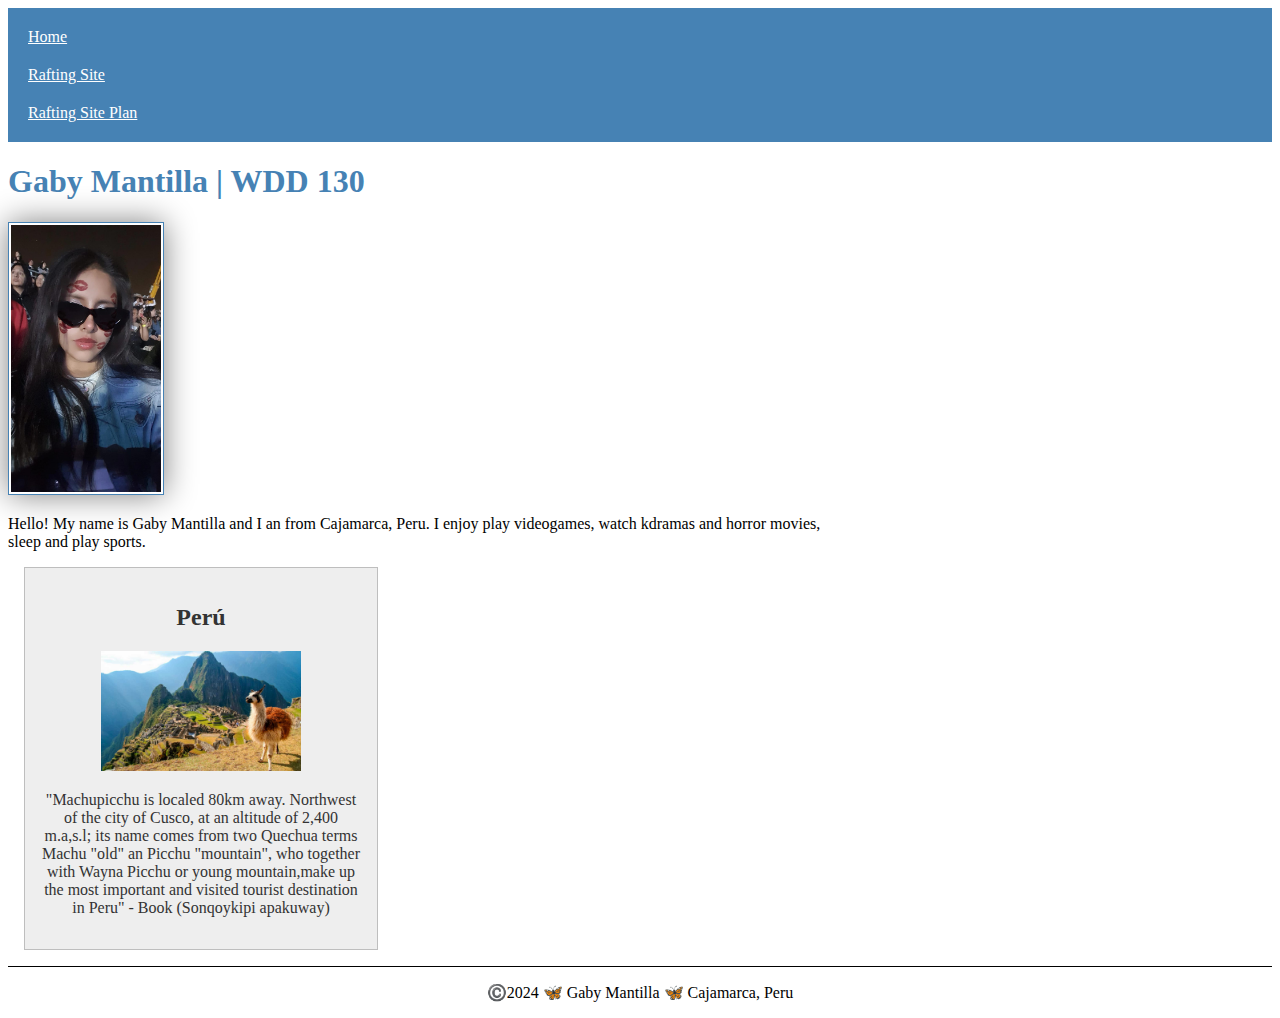
<file: index.html>
<!DOCTYPE html>
<html lang="en-US">
    <head>
        <meta charset="utf-8">
        <meta name="viewport" content="width=device-width,initial-scale=1.0">
        <title>Gabriela | WDD 130</title>
        <meta name="description" content="Gabriela Mantilla's BYU-Pathway WDD 130 couse home page">
        <meta name="author" content="Gabriela Mantilla">
        <link rel="stylesheet" href="styles/styles.css">
    </head>

    <body>
        <header>
            <nav>
                <a href="#">Home</a>
                <a href="wwr/">Rafting Site</a>
                <a href="wwr/site-plan-rafting.html">Rafting Site Plan</a>
            </nav>
        </header>
        <main>
            <h1> Gaby Mantilla | WDD 130</h1>
            <img src="images/profile.png" alt="Hello, my name is Gaby Mantilla" width="200">
            <p> Hello! My name is Gaby Mantilla and I an from Cajamarca, Peru. I enjoy play videogames, 
                watch kdramas and horror movies, sleep and play sports.</p>
        </main>
        <aside>
            <h2>Perú</h2>
            <img src="images/peru-MP.jpg" alt="Peru's Machu Picchu">
            <p>"Machupicchu is localed 80km away. Northwest of the city of 
                Cusco, at an altitude of 2,400 m.a,s.l; its name comes from 
                two Quechua terms Machu "old" an Picchu "mountain", who together
                with Wayna Picchu or young mountain,make up the most important and visited
                tourist destination in Peru" - Book (Sonqoykipi apakuway)</p>
        </aside>
        <footer>
            <p>©️2024 🦋 Gaby Mantilla 🦋 Cajamarca, Peru</p>
        </footer>
    </body>
</html>
</file>
<file: styles/styles.css>
main {
    max-width: 840px;
}
nav {
    background-color: steelblue;
    padding: 10px;
}
nav a {
    color: white;    
    padding: 10px;
    display: block;
}
h1 {
    color: steelblue;
}
aside {
    width: 20em;
    margin: 1em;
    border: 1px solid rgba(0, 0, 0, 0.2); /*1*/
    padding: 1rem;
    background-color: #eee;
    color: #333;
    text-align: center;
}
aside img {
    width: 200px;
    height: auto;
}
main img {
    width: 150px;
    height: auto;
    border: 1px solid steelblue;
    padding: 2px;
    box-shadow: 0 0 30px gray;
}

p {
    padding: 0px;
}
footer {
    margin-top: 1em;
    border-top: 1px solid #000;
    text-align: center;
}
</file>
